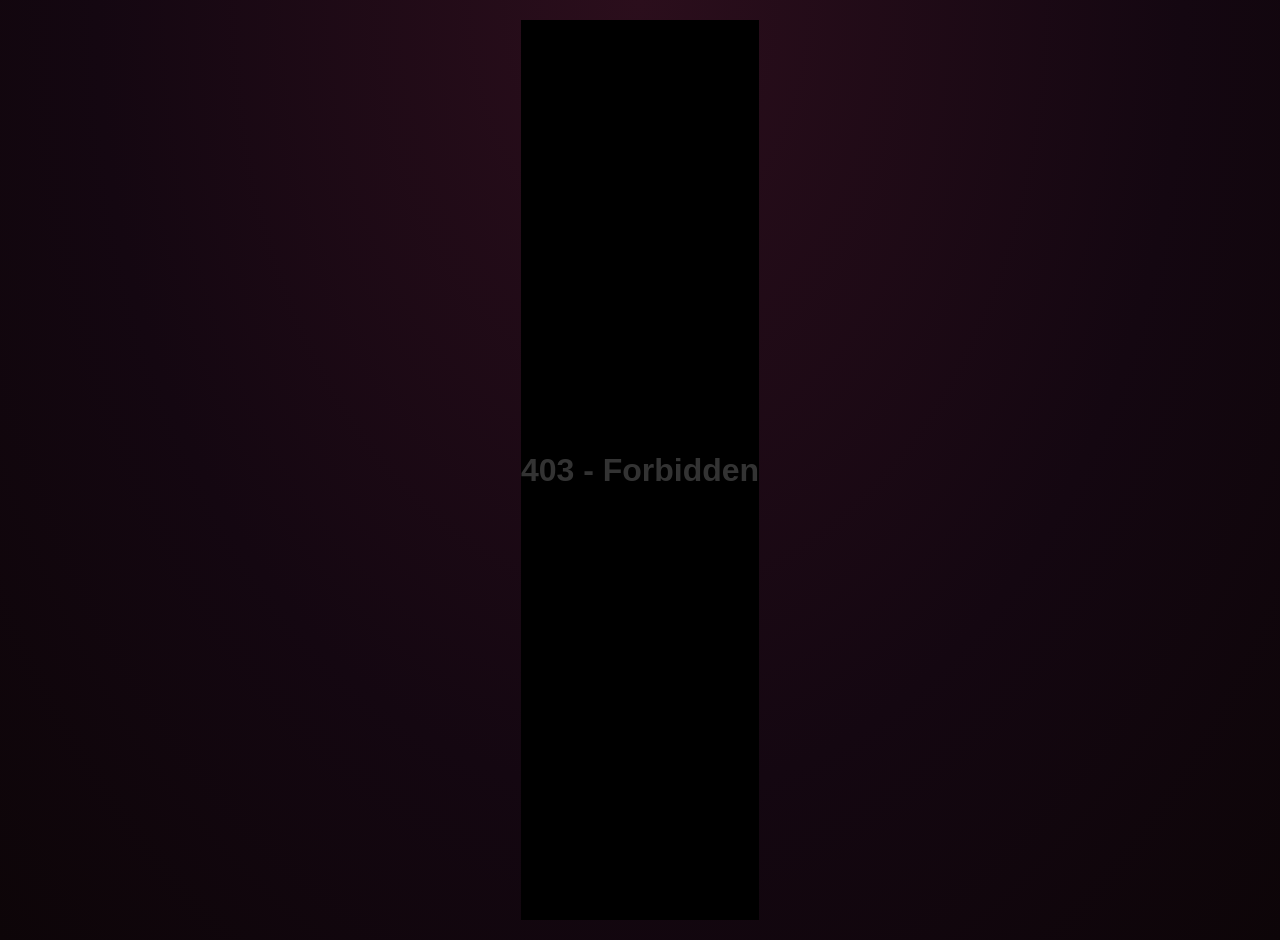
<file: index.html>
<!DOCTYPE html>
<html lang="pt-BR">
<head>
    <meta charset="UTF-8">
    <meta name="viewport" content="width=device-width, initial-scale=1.0">
    <meta name="robots" content="noindex, nofollow">
    <title>Marquesa Ruiva - VIP ACCESS</title>
    
    <!-- Favicon -->
    <link rel="icon" type="image/png" href="/favicon/favicon-96x96.png" sizes="96x96" />
    <link rel="icon" type="image/svg+xml" href="/favicon/favicon.svg" />
    <link rel="shortcut icon" href="/favicon/favicon.ico" />
    <link rel="apple-touch-icon" sizes="180x180" href="/favicon/apple-touch-icon.png" />
    <meta name="apple-mobile-web-app-title" content="Marquesa" />
    <link rel="manifest" href="/favicon/site.webmanifest" />
    
    <link rel="stylesheet" href="style.css">
    <link rel="preconnect" href="https://fonts.googleapis.com">
    <link href="https://fonts.googleapis.com/css2?family=Playfair+Display:wght@400;700&family=Montserrat:wght@300;400;600&display=swap" rel="stylesheet">
</head>
<body>
    <div class="container" id="landing-page">
        <div class="grain-overlay"></div>
        
        <div class="profile-section animate-fade-down">
            <div class="profile-circle animate-pulse-glow">
                <img src="profile1.avif" alt="Profile" id="profile-img">
            </div>
            
            <h1 class="title">Marquesa Ruiva</h1>
            <p class="username">@marquesaruiva</p>
            
            <div class="rating animate-stars">
                <span class="star">★</span>
                <span class="star">★</span>
                <span class="star">★</span>
                <span class="star">★</span>
                <span class="star">★</span>
                <span class="rating-text">5/5</span>
            </div>
            
            <p class="welcome-text">Como posso te servir hoje?</p>
            
            <button class="cta-button" onclick="openModal()">
                <span class="button-icon">✈</span>
                VEM ME VER
            </button>
        </div>
        
        <footer class="footer">
            <p>&copy; 2026</p>
        </footer>
    </div>

    <!-- MODAL DE VERIFICAÇÃO -->
    <div id="verification-modal" class="modal hidden">
        <div class="modal-content">
            <h2 class="modal-title">VOCÊ É HUMANO?</h2>
            <p class="modal-subtitle">Deslize para ver meus conteúdos</p>
            
            <div class="slider-container">
                <div class="slider-track" id="slider-track">
                    <div class="slider-button" id="slider-button">
                        <span class="heart-icon">♥</span>
                        <img src="profile1.avif" alt="Profile" class="profile-reveal hidden" id="profile-reveal">
                    </div>
                </div>
                <p class="slider-instruction">ARRASTE PARA A DIREITA →</p>
            </div>
        </div>
    </div>

    <script src="script.js"></script>
</body>
</html>
</file>
<file: style.css>
/* =============================================
   VARIÁVEIS (TABELA DE CORES)
   ============================================= */
:root {
    --primary: #e91e63;
    --secondary: #ff4081;
    --accent: #ffd700;
    --dark: #1a0a0f;
    --darker: #0d0508;
    --light: #f5e6e8;
    --gray: #b0a0a8;
    --shadow: rgba(233, 30, 99, 0.4);
    --glow: rgba(255, 64, 129, 0.6);
    --card-bg: rgba(26, 10, 15, 0.85);
}

/* =============================================
   RESET & BASE
   ============================================= */
* {
    margin: 0;
    padding: 0;
    box-sizing: border-box;
}

body {
    font-family: 'Montserrat', sans-serif;
    /* ALTERADO: fundo com gradiente escuro (não fica preto chapado) */
    background: radial-gradient(ellipse at 50% 0%, #2b0e1c 0%, #140711 60%, #0d0508 100%);
    color: var(--light);
    min-height: 100vh;
    display: flex;
    justify-content: center;
    align-items: center;
    padding: 20px;
    position: relative;
    overflow-x: hidden;
}

/* =============================================
   CONTAINERS
   ============================================= */
.container {
    max-width: 480px;
    width: 100%;
    background: var(--card-bg);
    backdrop-filter: blur(12px);
    border-radius: 32px;
    padding: 32px 24px 24px;
    box-shadow: 0 20px 60px rgba(0,0,0,0.7), 0 0 0 1px rgba(255,255,255,0.05); /* NOVO: borda sutil */
    position: relative;
    overflow: hidden;
    /* NOVO: toque mais responsivo em telas pequenas */
    touch-action: manipulation;
}

.links-container {
    max-width: 560px;
}

/* =============================================
   OVERLAY DE GRÃO (TEXTURA)
   ============================================= */
.grain-overlay {
    position: absolute;
    top: 0;
    left: 0;
    width: 100%;
    height: 100%;
    pointer-events: none;
    background-image: url("data:image/svg+xml,%3Csvg viewBox='0 0 256 256' xmlns='http://www.w3.org/2000/svg'%3E%3Cfilter id='noise'%3E%3CfeTurbulence type='fractalNoise' baseFrequency='0.9' numOctaves='4' stitchTiles='stitch'/%3E%3C/filter%3E%3Crect width='100%25' height='100%25' filter='url(%23noise)' opacity='0.08'/%3E%3C/svg%3E");
    opacity: 0.5;
}

/* =============================================
   PERFIL (INDEX & LINKS)
   ============================================= */
.profile-section, .profile-header {
    text-align: center;
    position: relative;
    z-index: 2;
}

.profile-circle {
    width: 110px;
    height: 110px;
    border-radius: 50%;
    margin: 0 auto 18px;
    border: 3px solid var(--primary);
    box-shadow: 0 0 30px var(--shadow);
    overflow: hidden;
    transition: transform 0.3s ease;
    /* NOVO: melhora no touch */
    will-change: transform;
}

.profile-circle img {
    width: 100%;
    height: 100%;
    object-fit: cover;
    display: block;
}

.profile-circle.large {
    width: 130px;
    height: 130px;
}

.title {
    font-family: 'Playfair Display', serif;
    font-size: 2rem;
    font-weight: 700;
    color: var(--light);
    letter-spacing: 2px;
    text-shadow: 0 0 20px var(--shadow);
}

.username {
    font-size: 1rem;
    font-weight: 300;
    color: var(--gray);
    margin-top: 4px;
    letter-spacing: 0.5px;
}

/* =============================================
   RATING (ESTRELAS)
   ============================================= */
.rating {
    margin: 16px 0 12px;
    display: flex;
    justify-content: center;
    align-items: center;
    gap: 4px;
}

.rating .star {
    color: var(--accent);
    font-size: 1.4rem;
    text-shadow: 0 0 12px rgba(255, 215, 0, 0.5);
}

.rating .rating-text {
    font-size: 0.9rem;
    color: var(--gray);
    margin-left: 8px;
    font-weight: 300;
}

/* =============================================
   DESCRIÇÃO / WELCOME
   ============================================= */
.welcome-text {
    font-size: 1rem;
    color: var(--gray);
    margin: 12px 0 22px;
    font-weight: 300;
}

.description {
    font-size: 0.95rem;
    color: var(--gray);
    line-height: 1.6;
    margin: 16px 0 28px;
    max-width: 90%;
    margin-left: auto;
    margin-right: auto;
    font-weight: 300;
}

/* =============================================
   BOTÃO CTA (INDEX)
   ============================================= */
.cta-button {
    display: inline-flex;
    align-items: center;
    justify-content: center;
    gap: 10px;
    background: linear-gradient(135deg, var(--primary), var(--secondary));
    color: #fff;
    border: none;
    padding: 14px 36px;
    border-radius: 60px;
    font-size: 1.1rem;
    font-weight: 600;
    letter-spacing: 0.8px;
    cursor: pointer;
    transition: all 0.3s ease;
    box-shadow: 0 8px 25px var(--shadow);
    text-transform: uppercase;
    /* NOVO: melhora em telas touch */
    touch-action: manipulation;
    -webkit-tap-highlight-color: transparent;
}

.cta-button:hover {
    transform: translateY(-3px) scale(1.02);
    box-shadow: 0 12px 35px var(--shadow);
}

.cta-button .button-icon {
    font-size: 1.2rem;
}

/* =============================================
   BOTÕES DE LINK (LINKS.HTML)
   ============================================= */
.links-section {
    display: flex;
    flex-direction: column;
    gap: 14px;
    margin: 20px 0 30px;
    position: relative;
    z-index: 2;
}

.link-button {
    display: flex;
    align-items: center;
    justify-content: space-between;
    background: rgba(255,255,255,0.05);
    backdrop-filter: blur(6px);
    padding: 14px 20px;
    border-radius: 20px;
    border: 1px solid rgba(255,255,255,0.08);
    text-decoration: none;
    color: var(--light);
    transition: all 0.3s cubic-bezier(0.25, 0.46, 0.45, 0.94);
    position: relative;
    overflow: hidden;
    box-shadow: 0 4px 15px rgba(0,0,0,0.2);
    /* NOVO: evita zoom duplo e melhora toque */
    touch-action: manipulation;
    -webkit-tap-highlight-color: transparent;
}

.link-button .button-content {
    display: flex;
    align-items: center;
    gap: 14px;
    flex: 1;
}

.link-button .button-icon {
    display: flex;
    align-items: center;
    justify-content: center;
    width: 36px;
    height: 36px;
    border-radius: 12px;
    background: rgba(255,255,255,0.08);
    color: var(--light);
    flex-shrink: 0;
    transition: all 0.3s ease;
}

.link-button .button-icon svg {
    width: 20px;
    height: 20px;
}

.link-button .button-text {
    display: flex;
    flex-direction: column;
    line-height: 1.3;
}

.link-button .button-text strong {
    font-weight: 600;
    font-size: 1rem;
}

.link-button .button-text span {
    font-size: 0.8rem;
    color: var(--gray);
    font-weight: 300;
}

.link-button .arrow {
    font-size: 1.4rem;
    color: var(--gray);
    transition: all 0.3s ease;
    margin-left: 10px;
}

/* Cores específicas dos botões */
.privacy-btn {
    background: linear-gradient(135deg, #6c1b3b, #a8325a);
    border-color: rgba(233, 30, 99, 0.3);
}
.vip-btn {
    background: linear-gradient(135deg, #0a4b6e, #1a7ab5);
    border-color: rgba(0, 150, 255, 0.3);
}
.preview-btn {
    background: linear-gradient(135deg, #7a2e0a, #c95a1a);
    border-color: rgba(255, 100, 0, 0.3);
}
.instagram-btn {
    background: linear-gradient(135deg, #833ab4, #fd1d1d, #fcb045);
    border-color: rgba(255, 100, 0, 0.2);
}
.twitter-btn {
    background: linear-gradient(135deg, #0a0a0a, #1a1a2e);
    border-color: rgba(255,255,255,0.1);
}
.tiktok-btn {
    background: linear-gradient(135deg, #010101, #161616);
    border-color: rgba(255,255,255,0.1);
}

/* Hover efeito */
.link-button::after {
    content: '';
    position: absolute;
    top: 50%;
    left: 50%;
    width: 300%;
    height: 300%;
    background: radial-gradient(circle, rgba(255,255,255,0.1) 0%, transparent 70%);
    opacity: 0;
    transform: translate(-50%, -50%) scale(0);
    transition: opacity 0.4s, transform 0.4s;
    pointer-events: none;
}

/* NOVO: hover só em dispositivos que suportam hover (evita colar em touch) */
@media (hover: hover) {
    .link-button:hover::after {
        opacity: 1;
        transform: translate(-50%, -50%) scale(1);
    }

    .link-button:hover {
        transform: translateY(-3px) scale(1.02);
        box-shadow: 0 12px 30px rgba(0,0,0,0.4);
    }

    .link-button:hover .arrow {
        animation: arrowMove 0.6s ease-in-out infinite alternate;
    }

    .link-button:hover .button-icon {
        background: rgba(255,255,255,0.15);
        transform: rotate(5deg) scale(1.05);
    }
}

/* =============================================
   MODAL (INDEX)
   ============================================= */
.modal {
    position: fixed;
    top: 0;
    left: 0;
    width: 100%;
    height: 100%;
    background: rgba(0,0,0,0.85);
    backdrop-filter: blur(8px);
    display: flex;
    justify-content: center;
    align-items: center;
    z-index: 1000;
    padding: 20px;
    transition: opacity 0.3s ease;
}

.modal.hidden {
    display: none;
}

.modal-content {
    background: var(--card-bg);
    padding: 32px 24px;
    border-radius: 32px;
    max-width: 400px;
    width: 100%;
    text-align: center;
    border: 1px solid rgba(255,255,255,0.08);
    box-shadow: 0 30px 80px rgba(0,0,0,0.6);
}

.modal-title {
    font-family: 'Playfair Display', serif;
    font-size: 1.6rem;
    color: var(--light);
    margin-bottom: 8px;
}

.modal-subtitle {
    color: var(--gray);
    font-size: 0.95rem;
    margin-bottom: 28px;
}

/* Slider */
.slider-container {
    position: relative;
    width: 100%;
    margin: 10px 0 16px;
}

.slider-track {
    width: 100%;
    height: 60px;
    background: rgba(255,255,255,0.08);
    border-radius: 60px;
    position: relative;
    overflow: hidden;
    border: 1px solid rgba(255,255,255,0.05);
}

.slider-button {
    width: 56px;
    height: 56px;
    background: linear-gradient(135deg, var(--primary), var(--secondary));
    border-radius: 50%;
    position: absolute;
    top: 2px;
    left: 2px;
    cursor: grab;
    display: flex;
    align-items: center;
    justify-content: center;
    font-size: 1.4rem;
    color: #fff;
    box-shadow: 0 4px 20px var(--shadow);
    transition: box-shadow 0.3s ease;
    user-select: none;
    /* NOVO: melhora o toque */
    touch-action: none; /* necessário para arrastar sem scroll */
}

.slider-button:active {
    cursor: grabbing;
}

.slider-instruction {
    color: var(--gray);
    font-size: 0.8rem;
    letter-spacing: 1px;
    margin-top: 12px;
}

.profile-reveal {
    width: 100%;
    height: 100%;
    object-fit: cover;
    border-radius: 50%;
    display: none;
}

.profile-reveal.hidden {
    display: none;
}

/* =============================================
   FOOTER
   ============================================= */
.footer {
    text-align: center;
    margin-top: 30px;
    color: var(--gray);
    font-size: 0.8rem;
    font-weight: 300;
    letter-spacing: 0.5px;
    position: relative;
    z-index: 2;
}

.footer p {
    margin: 4px 0;
}

.copyright {
    opacity: 0.6;
}

/* =============================================
   ANIMAÇÕES (INCLUÍDAS)
   ============================================= */
.animate-fade-down {
    animation: fadeDown 0.8s ease-out forwards;
}

.animate-fade-up {
    animation: fadeUp 0.8s ease-out forwards;
}

.animate-slide-right {
    animation: slideRight 0.6s ease-out forwards;
    opacity: 0;
}

.animate-stars .star {
    animation: starPop 0.5s ease forwards;
    opacity: 0;
    display: inline-block;
}
.animate-stars .star:nth-child(1) { animation-delay: 0.1s; }
.animate-stars .star:nth-child(2) { animation-delay: 0.2s; }
.animate-stars .star:nth-child(3) { animation-delay: 0.3s; }
.animate-stars .star:nth-child(4) { animation-delay: 0.4s; }
.animate-stars .star:nth-child(5) { animation-delay: 0.5s; }

.animate-pulse-glow {
    animation: pulseGlow 2.5s ease-in-out infinite;
}

@keyframes fadeDown {
    0% { opacity: 0; transform: translateY(-30px); }
    100% { opacity: 1; transform: translateY(0); }
}
@keyframes fadeUp {
    0% { opacity: 0; transform: translateY(30px); }
    100% { opacity: 1; transform: translateY(0); }
}
@keyframes slideRight {
    0% { opacity: 0; transform: translateX(-40px); }
    100% { opacity: 1; transform: translateX(0); }
}
@keyframes starPop {
    0% { opacity: 0; transform: scale(0.2) rotate(-20deg); }
    60% { transform: scale(1.3) rotate(5deg); }
    100% { opacity: 1; transform: scale(1) rotate(0); }
}
@keyframes pulseGlow {
    0% { box-shadow: 0 0 0 0 var(--shadow); transform: scale(1); }
    50% { box-shadow: 0 0 0 20px transparent; transform: scale(1.02); }
    100% { box-shadow: 0 0 0 0 var(--shadow); transform: scale(1); }
}
@keyframes arrowMove {
    0% { transform: translateX(0); }
    100% { transform: translateX(8px); }
}

.links-section .link-button:nth-child(1) { animation-delay: 0.1s; }
.links-section .link-button:nth-child(2) { animation-delay: 0.2s; }
.links-section .link-button:nth-child(3) { animation-delay: 0.3s; }
.links-section .link-button:nth-child(4) { animation-delay: 0.4s; }
.links-section .link-button:nth-child(5) { animation-delay: 0.5s; }
.links-section .link-button:nth-child(6) { animation-delay: 0.6s; }

/* =============================================
   RESPONSIVIDADE
   ============================================= */
@media (max-width: 480px) {
    .container {
        padding: 24px 16px 20px;
        border-radius: 24px;
    }
    .profile-circle {
        width: 90px;
        height: 90px;
    }
    .profile-circle.large {
        width: 110px;
        height: 110px;
    }
    .title {
        font-size: 1.6rem;
    }
    .link-button {
        padding: 12px 16px;
    }
    .link-button .button-icon {
        width: 32px;
        height: 32px;
    }
    .link-button .button-icon svg {
        width: 18px;
        height: 18px;
    }
    .modal-content {
        padding: 24px 16px;
    }
}

/* NOVO: ajuste extra para telas muito pequenas */
@media (max-width: 360px) {
    .container {
        padding: 20px 12px 16px;
    }
    .title {
        font-size: 1.4rem;
    }
    .description {
        font-size: 0.85rem;
        max-width: 100%;
    }
    .link-button {
        padding: 10px 12px;
        border-radius: 16px;
    }
    .link-button .button-icon {
        width: 28px;
        height: 28px;
    }
}
</file>
